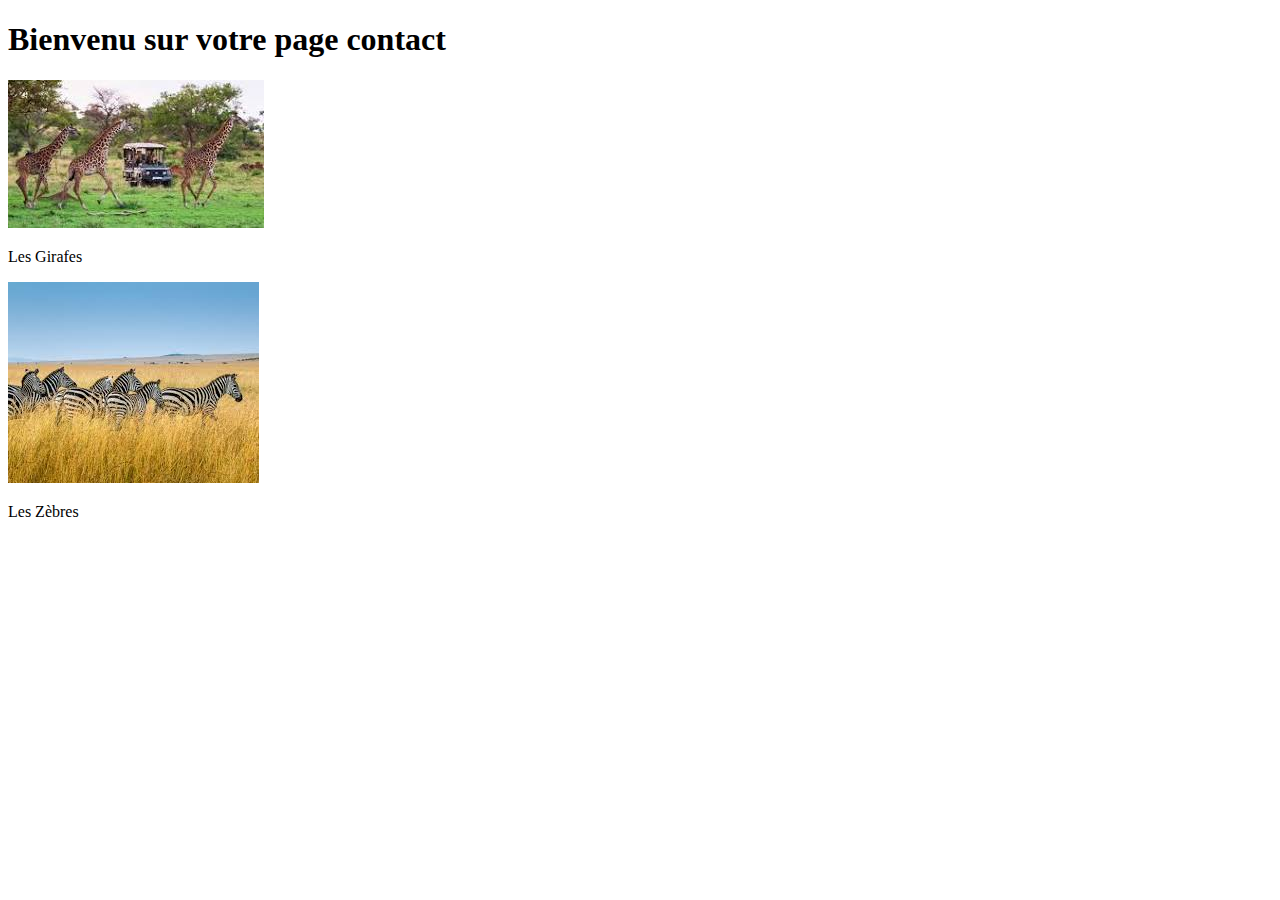
<file: Link/contact.html>
<!DOCTYPE html>
<html lang="fr">
<head>
    <meta charset="UTF-8">
    <meta name="viewport" content="width=device-width, initial-scale=1.0">
    <title>Document</title>
</head>
<body>
    <h1>Bienvenu sur votre page contact</h1>
     <section>
        <div class="MesImages">
            <div>
                <img class="girafes" src="../image/Girafes.jpg" alt="imagegirafes"> <!--C'est pour récupérer l'image sur un autre dossier -->
                <p class="com">Les Girafes</p>
            </div>
            <div>
                <img class="zèbres"src="../image/zèbres.jpg" alt="imagezèbres">
                <p class="com">Les Zèbres</p>
            </div>
        </div>
    </section>





</body>
</html>
</file>
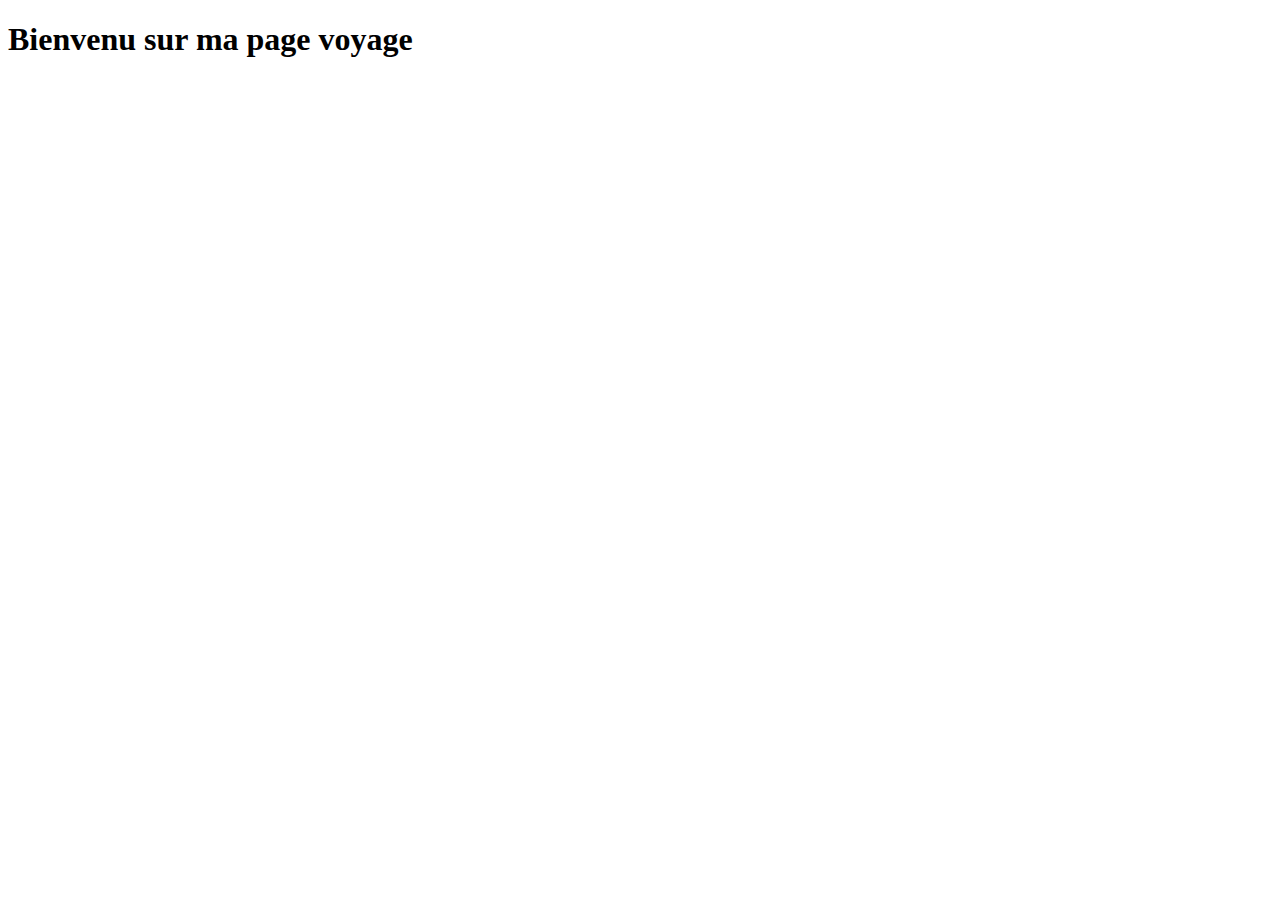
<file: Link/voyage.html>
<!DOCTYPE html>
<html lang="fr">
<head>
    <meta charset="UTF-8">
    <meta name="viewport" content="width=device-width, initial-scale=1.0">
    <title>Document</title>
</head>
<body>
    <div>
        <h1>Bienvenu sur ma page voyage</h1>
    </div>
    
</body>
</html>
</file>
